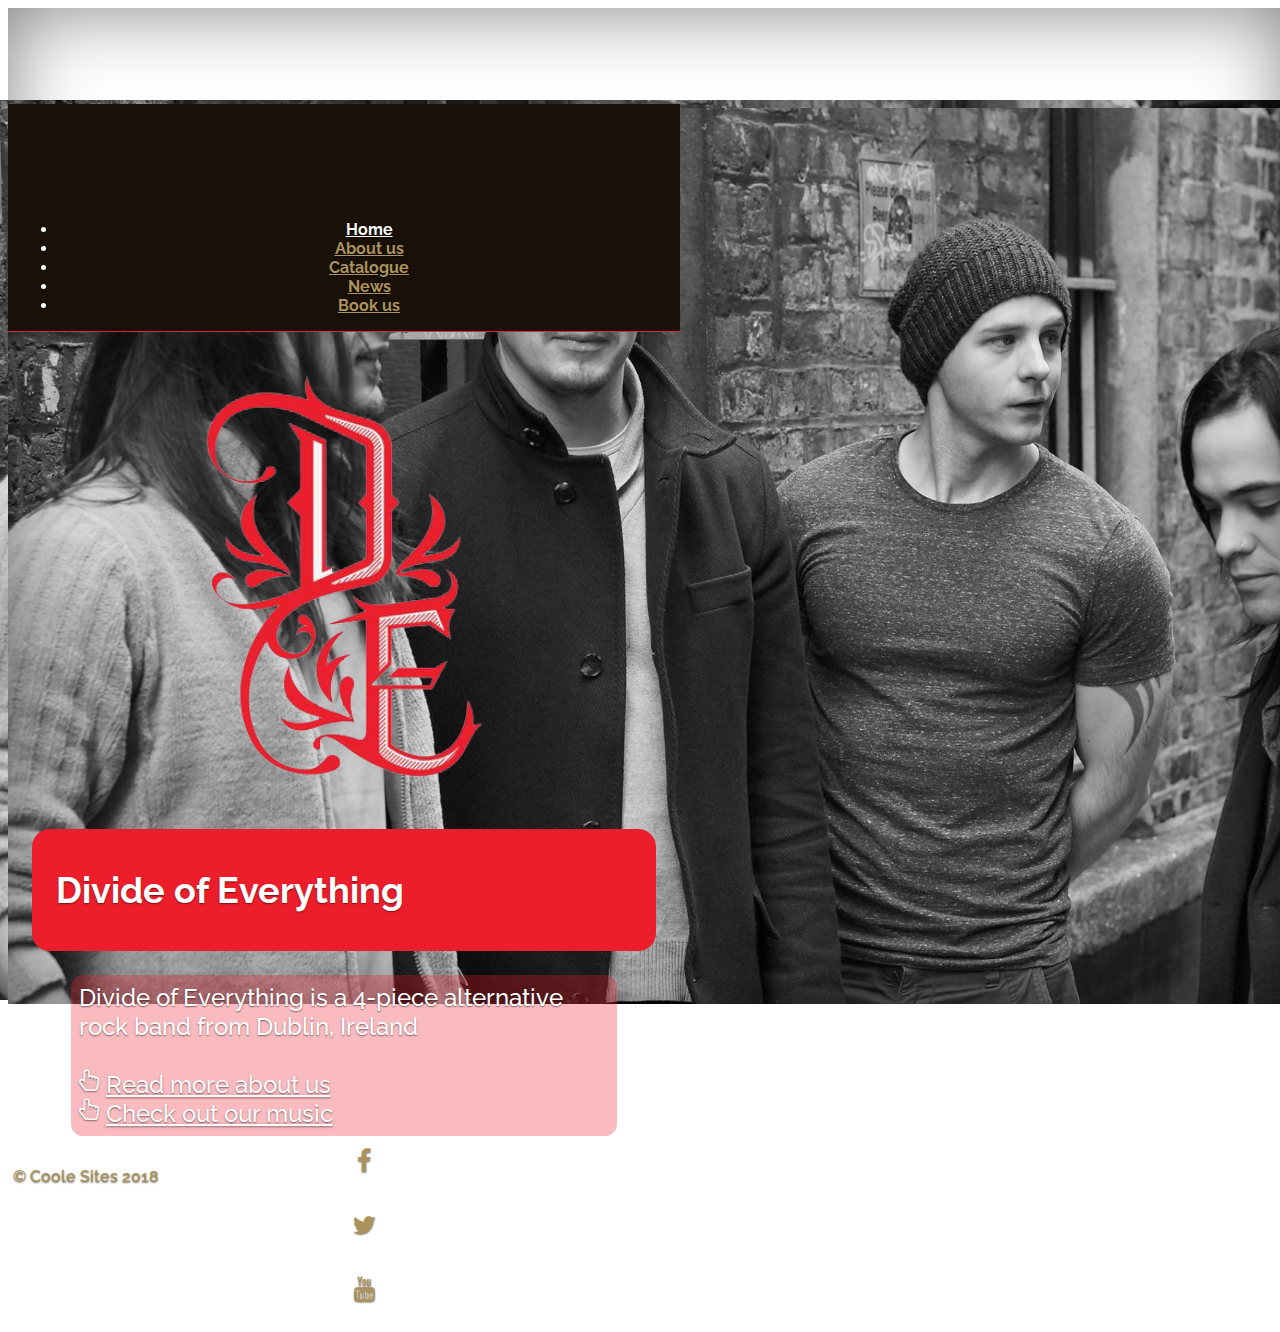
<file: index.html>
<!doctype html>
<html lang="en">

<head>
    <meta charset="UTF-8">
    <meta name="viewport" content="width=device-width, initial-scale=1.0">
    <meta http-equiv="X-UA-Compatible" content="ie=edge">
    <meta name="description" content="Divide of Everything is a 4-piece alternative rock band from Dublin, Ireland">
    <link rel="stylesheet" href="https://stackpath.bootstrapcdn.com/bootstrap/4.1.0/css/bootstrap.min.css" integrity="sha384-9gVQ4dYFwwWSjIDZnLEWnxCjeSWFphJiwGPXr1jddIhOegiu1FwO5qRGvFXOdJZ4" crossorigin="anonymous">
    <link rel="stylesheet" href="https://stackpath.bootstrapcdn.com/font-awesome/4.7.0/css/font-awesome.min.css" type="text/css" />
    <link href="https://fonts.googleapis.com/css?family=Raleway:400,500,600,700,800,900" rel="stylesheet">
    <link rel="icon" href="assets/images/logo_redtransparent.png">
    <title>Divide of Everything | Home</title>
    <link href="assets/css/style.css" rel="stylesheet">
    <!-- Custom styles for this template -->
    <link href="assets/css/cover.css" rel="stylesheet">
</head>

<body class="text-center">

    <div class="cover-container d-flex w-100 h-100 mx-auto flex-column">
        <!-- Navbar -->
        <header class="masthead mb-auto">
            <div class="inner">
                <nav class="navbar fixed-top navbar-expand-md navbar-dark">
                    <div class="container-fluid">
                        <div class="navbar-header">
                            <img src="assets/images/brown-logo.jpg" alt="Divide of Everything logo">
                        </div>
                        <div class="button-div">
                            <button class="navbar-toggler collapsed" type="button" data-toggle="collapse" data-target="#navbarNav" aria-controls="navbarNav" aria-expanded="false" aria-label="Toggle navigation">
                                <span class="navbar-toggler-icon"></span>
                            </button>
                        </div>
                        <div class="collapse justify-content-end navbar-collapse" id="navbarNav">
                            <ul class="navbar-nav">
                                <li class="nav-item">
                                    <a class="nav-link active" href="index.html" title="Home">Home<span class="sr-only">(current)</span></a>
                                </li>
                                <li class="nav-item">
                                    <a class="nav-link" href="aboutus.html" title="About us">About us</a>
                                </li>
                                <li class="nav-item">
                                    <a class="nav-link" href="catalogue.html" title="Catalogue">Catalogue</a>
                                </li>
                                <li class="nav-item">
                                    <a class="nav-link" href="news.html" title="News">News</a>
                                </li>
                                <li class="nav-item">
                                    <a class="nav-link" href="bookus.html" title="Book us">Book us</a>
                                </li>
                            </ul>
                        </div>
                    </div>
                </nav>
            </div>
        </header>

        <!-- Content -->
        <main role="main" class="inner cover">
            <div class="main-image-logo">
                <img src="assets/images/logo_redtransparent.png" alt="Divide of Everything Logo">
            </div>
            <h1 class="cover-heading">Divide of Everything</h1>
            <p class="divide-cover-textbox">Divide of Everything is a 4-piece alternative rock band from Dublin, Ireland<br><br>
                <i class="fa fa-hand-pointer-o" aria-hidden="true"></i><a href="aboutus.html" title="Read more about us">Read more about us</a><br>
                <i class="fa fa-hand-pointer-o" aria-hidden="true"></i><a href="catalogue.html" title="Check out our music">Check out our music</a>
            </p>
        </main>

        <!-- Footer -->
        <footer class="mastfoot mt-auto">
            <div class="inner">
                <div class="text-center copyright-text">
                    <p class="text-uppercase footer-text">&copy; Coole Sites 2018</p>
                </div>
                <div class="text-center footer-icons footer-list">
                    <ul class="list-inline social-icons">
                        <li class="list-inline-item"><a href="https://www.facebook.com/DivideOfEverything" title="Facebook" target="blank"><i class="fa fa-facebook" aria-hidden="true"></i></a></li>
                        <li class="list-inline-item"><a href="https://twitter.com/DivideOfEvery" title="Twitter" target="blank"><i class="fa fa-twitter" aria-hidden="true"></i></a></li>
                        <li class="list-inline-item"><a href="https://www.youtube.com/channel/UCWXge73RlAzsZcf6lekUgwg" title="YouTube" target="blank"><i class="fa fa-youtube" aria-hidden="true"></i></a></li>
                    </ul>
                </div>
            </div>
        </footer>
    </div>

    <!-- Script Links -->
    <script src="https://code.jquery.com/jquery-3.3.1.slim.min.js" integrity="sha384-q8i/X+965DzO0rT7abK41JStQIAqVgRVzpbzo5smXKp4YfRvH+8abtTE1Pi6jizo" crossorigin="anonymous"></script>
    <script src="https://cdnjs.cloudflare.com/ajax/libs/popper.js/1.14.0/umd/popper.min.js" integrity="sha384-cs/chFZiN24E4KMATLdqdvsezGxaGsi4hLGOzlXwp5UZB1LY//20VyM2taTB4QvJ" crossorigin="anonymous"></script>
    <script src="https://stackpath.bootstrapcdn.com/bootstrap/4.1.0/js/bootstrap.min.js" integrity="sha384-uefMccjFJAIv6A+rW+L4AHf99KvxDjWSu1z9VI8SKNVmz4sk7buKt/6v9KI65qnm" crossorigin="anonymous"></script>

</body>

</html>
</file>
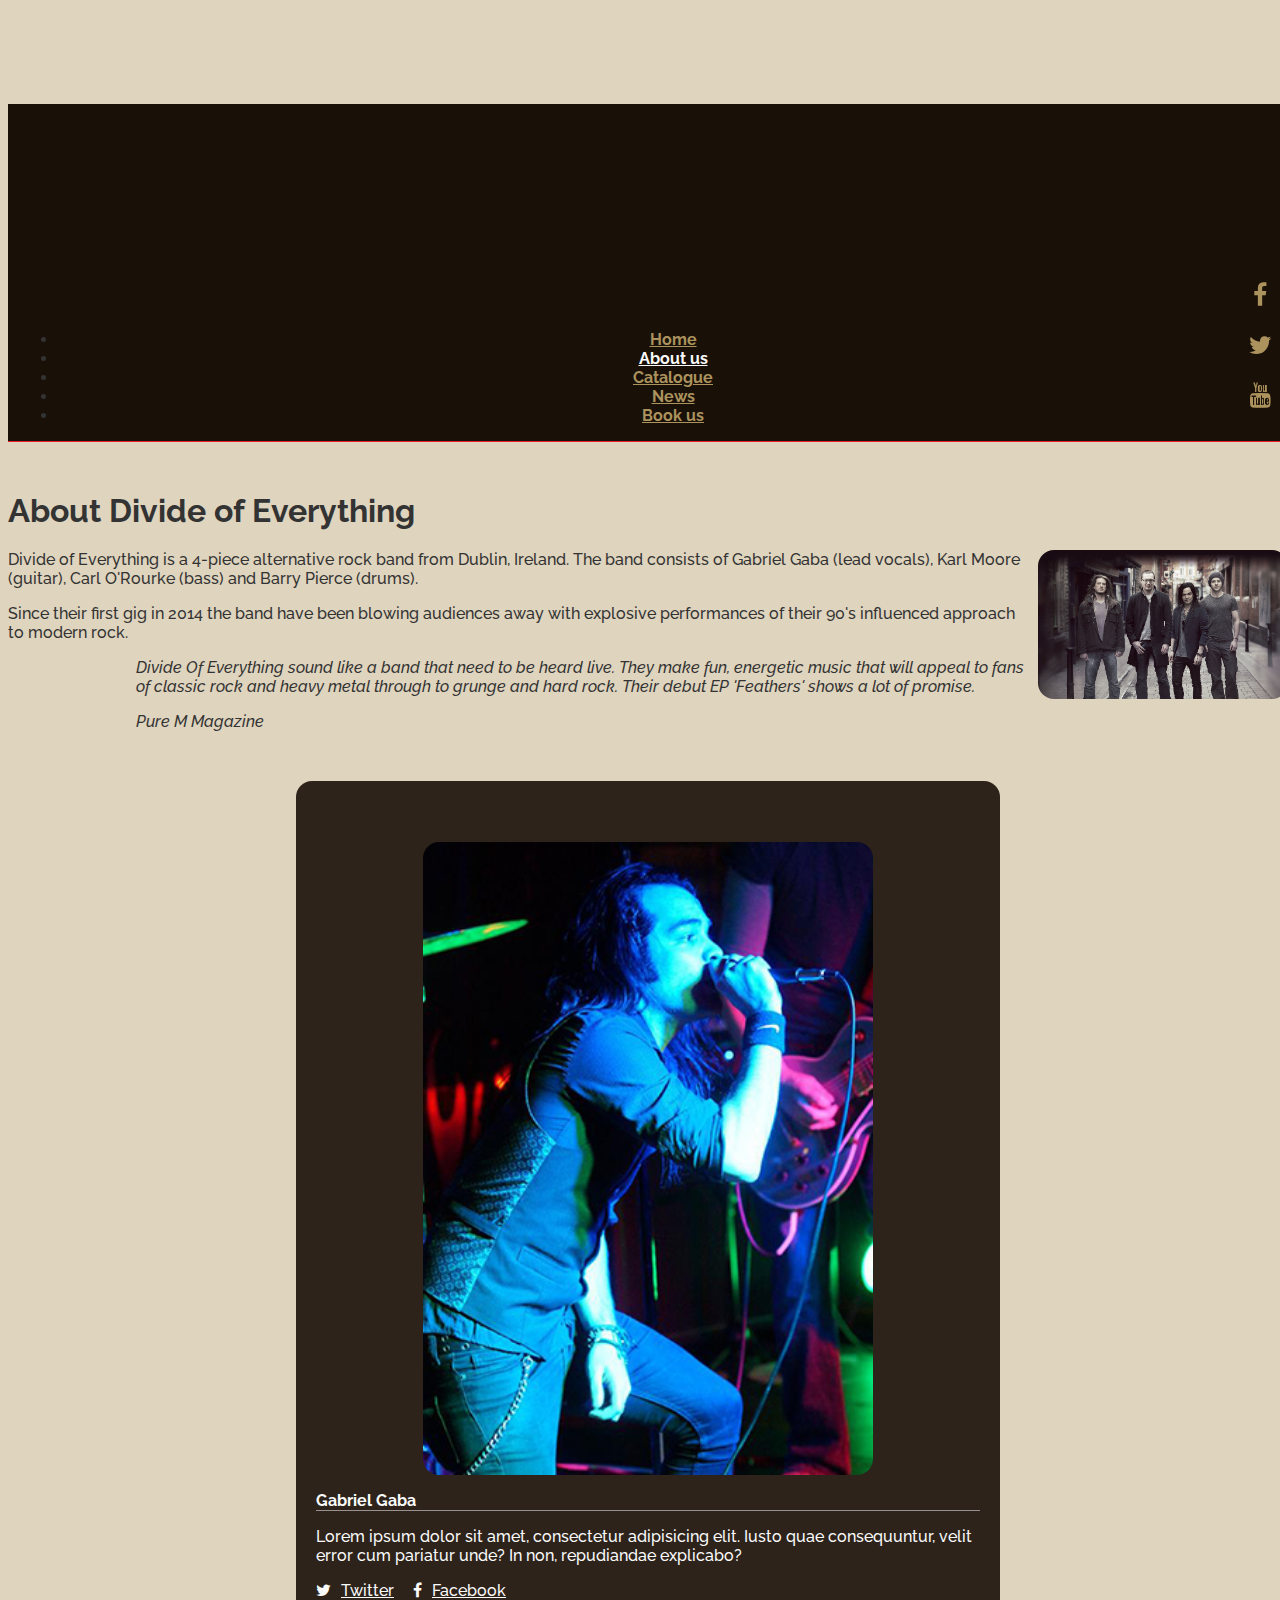
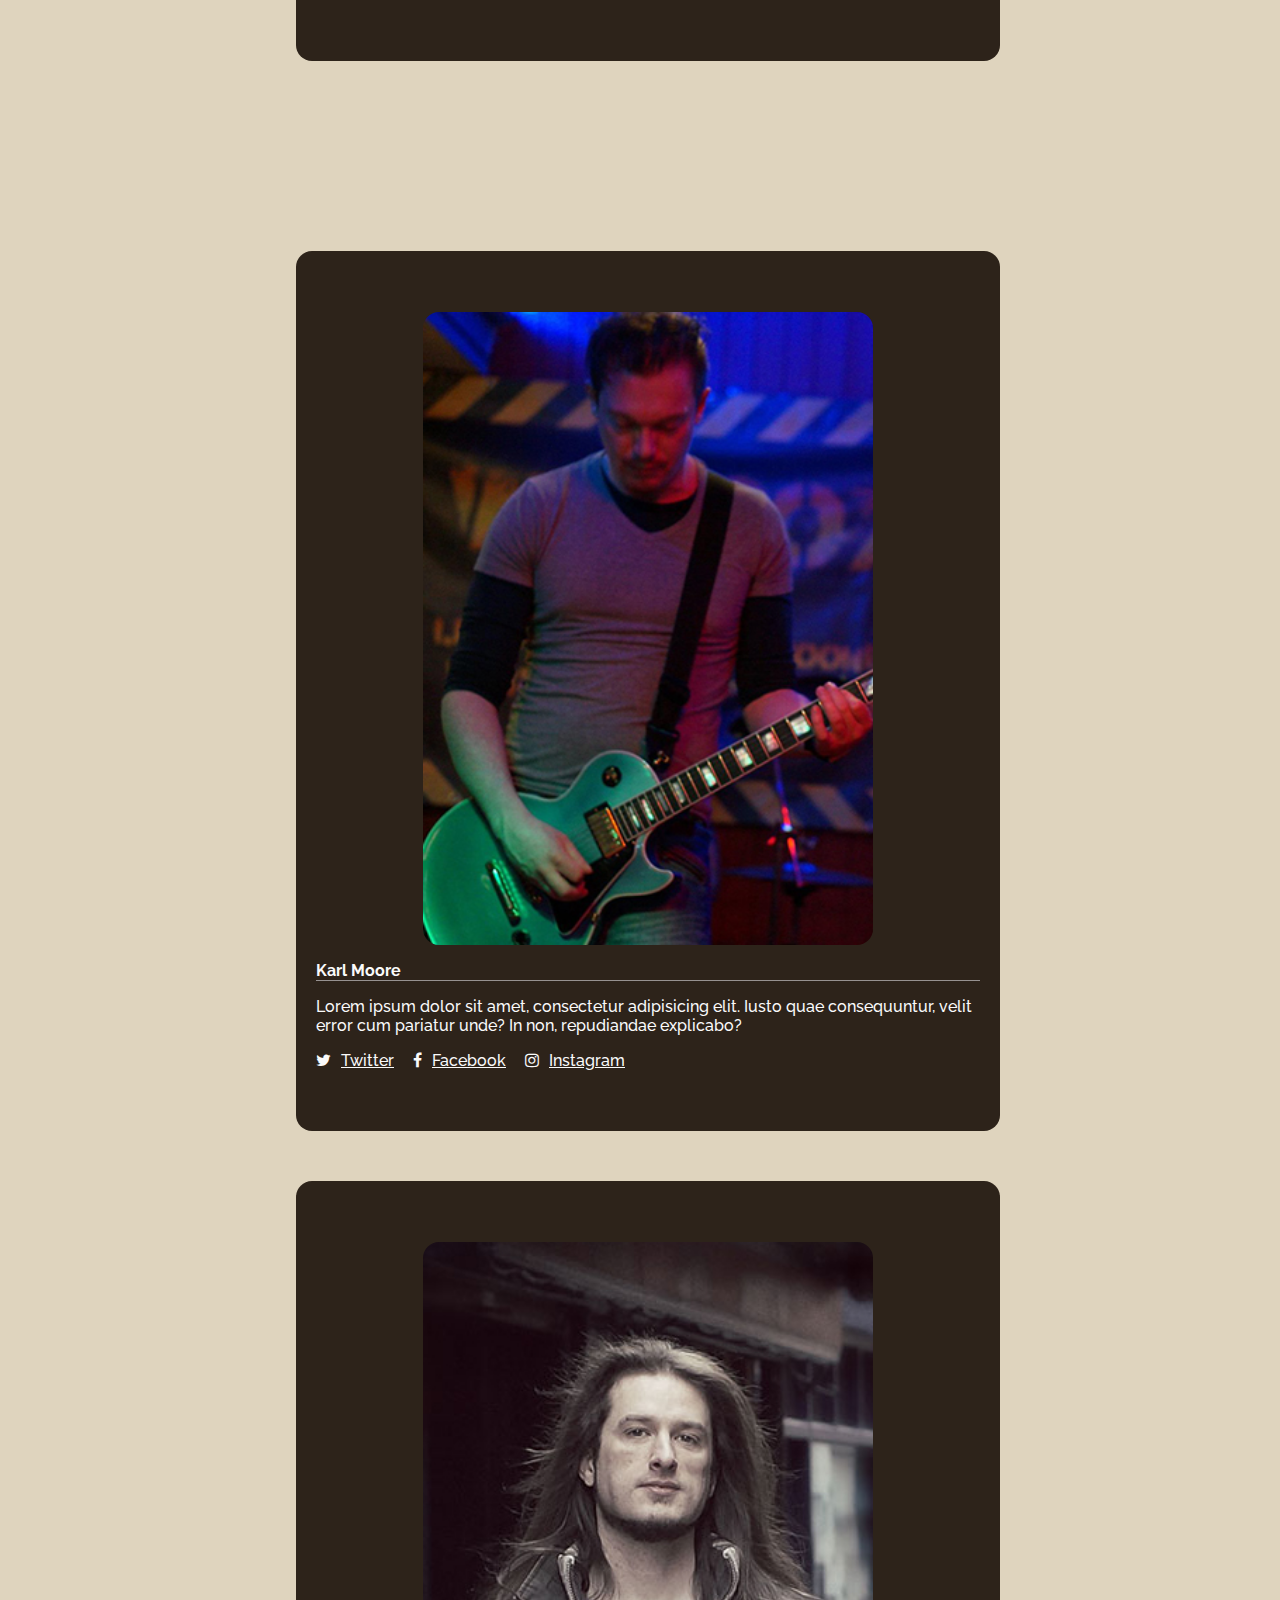
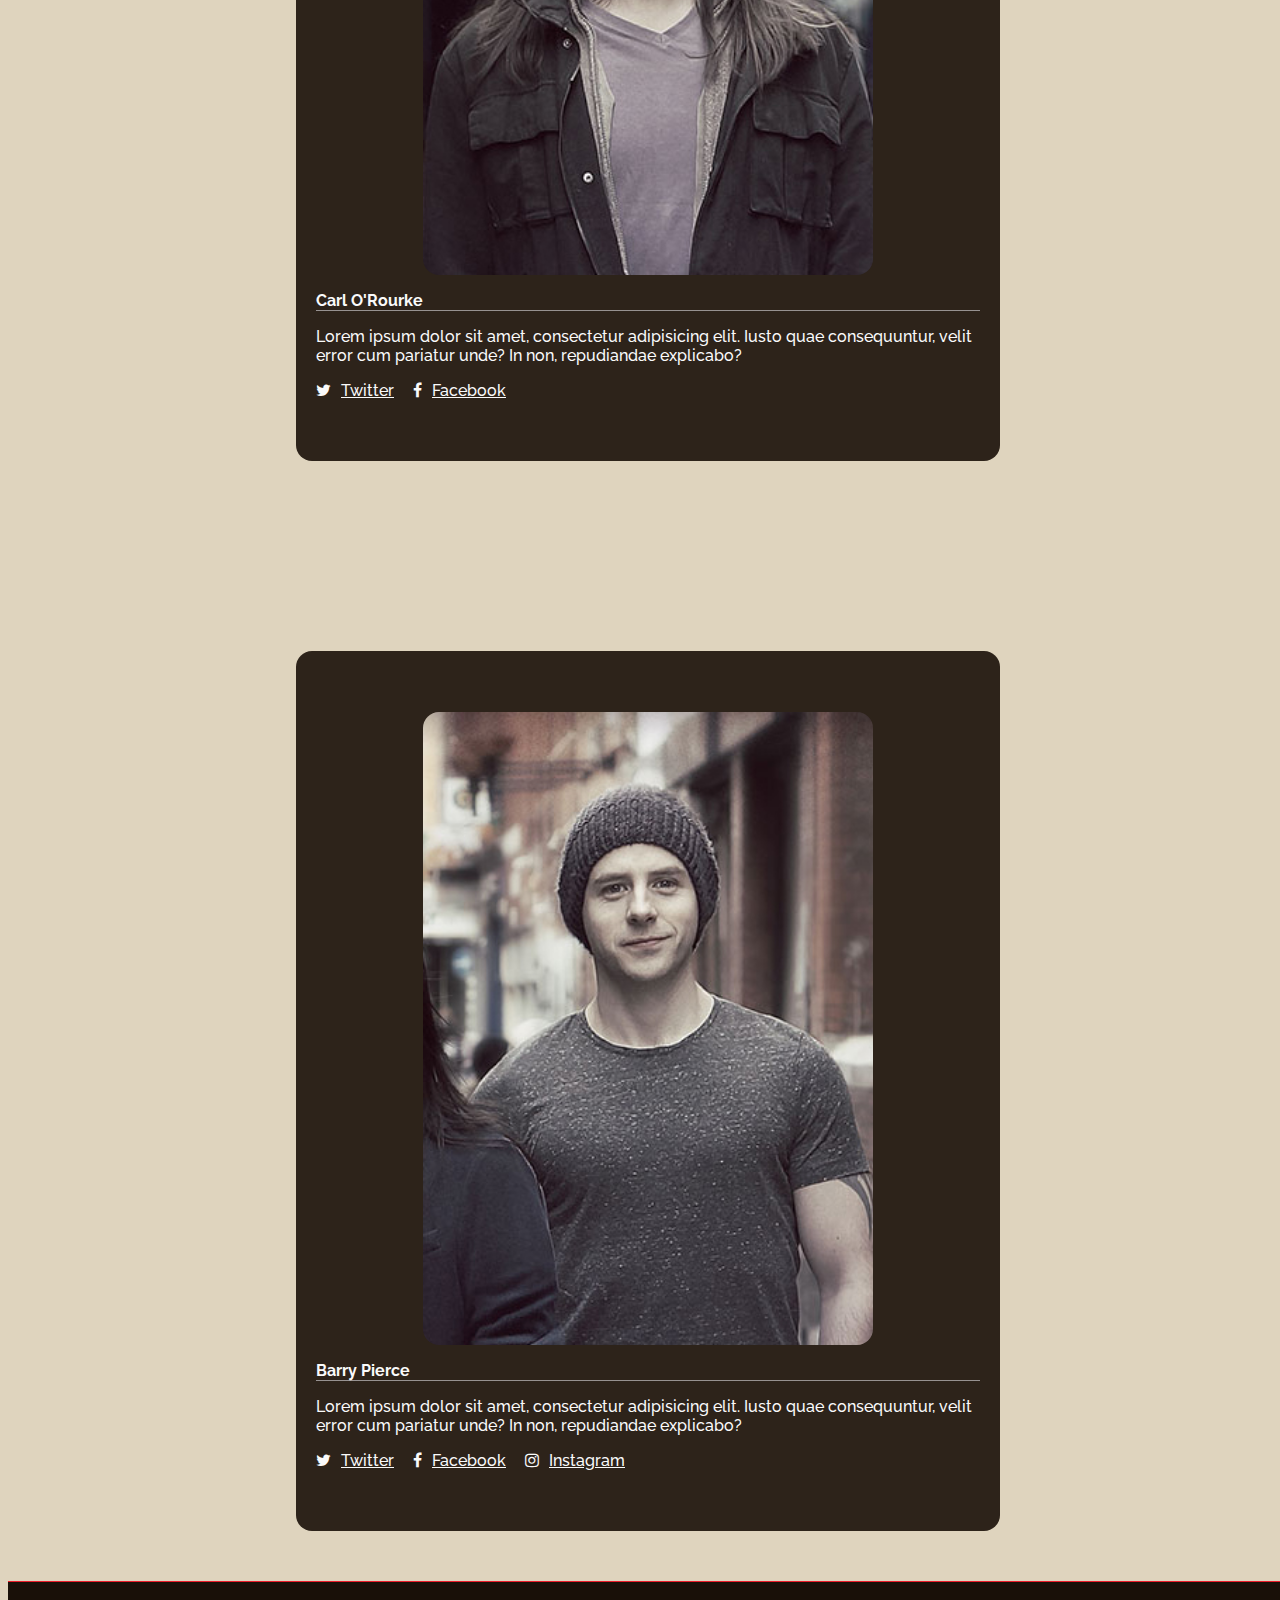
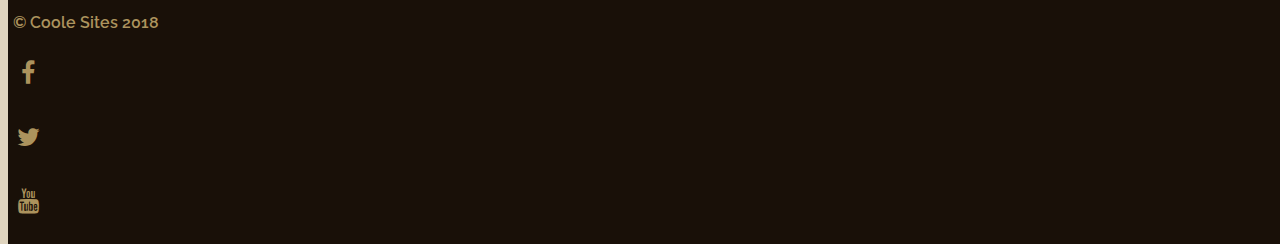
<file: aboutus.html>
<!DOCTYPE html>
<html lang="en">

<head>
    <meta charset="UTF-8">
    <meta name="viewport" content="width=device-width, initial-scale=1.0">
    <meta http-equiv="X-UA-Compatible" content="ie=edge">
    <meta name="description" content="Divide of Everything About us">
    <meta name="keywords" content="HTML,CSS">
    <meta name="author" content="Coole Sites 2018"> 
    <link rel="stylesheet" href="https://stackpath.bootstrapcdn.com/bootstrap/4.1.0/css/bootstrap.min.css" integrity="sha384-9gVQ4dYFwwWSjIDZnLEWnxCjeSWFphJiwGPXr1jddIhOegiu1FwO5qRGvFXOdJZ4" crossorigin="anonymous">
    <link rel="stylesheet" href="https://stackpath.bootstrapcdn.com/font-awesome/4.7.0/css/font-awesome.min.css" type="text/css" />
    <link href="https://fonts.googleapis.com/css?family=Raleway:400,500,600,700,800,900" rel="stylesheet">
    <link rel="stylesheet" href="assets/css/style.css" type="text/css" />
    <link rel="icon" href="assets/images/logo_redtransparent.png">
    <title>Divide of Everything | About us </title>
</head>

<body id="aboutus-body">
    <!-- Floating Sidebar -->
    <div class="float-icons">
        <ul>
            <li><a href="https://www.facebook.com/DivideOfEverything" title="Facebook" target="blank"><i class="fa fa-facebook" aria-hidden="true"></i></a></li>
            <li><a href="https://twitter.com/DivideOfEvery" title="Twitter" target="blank"><i class="fa fa-twitter" aria-hidden="true"></i></a></li>
            <li><a href="https://www.youtube.com/channel/UCWXge73RlAzsZcf6lekUgwg" title="YouTube" target="blank"><i class="fa fa-youtube" aria-hidden="true"></i></a></li>
        </ul>
    </div>

    <!-- Navbar -->
    <nav class="navbar fixed-top navbar-expand-md navbar-dark">
        <div class="container-fluid">
            <div class="navbar-header">
                <a class="navbar-brand" href="index.html" title="Divide of Everything Home"></a>
            </div>
            <div class="button-div">
                <button type="button" class="navbar-toggler collapsed" data-toggle="collapse" data-target="#navbarNav" aria-controls="navbarNav" aria-expanded="false" aria-label="Toggle navigation">
                    <span class="navbar-toggler-icon"></span>
                </button>
            </div>
            <div class="collapse justify-content-end navbar-collapse" id="navbarNav">
                <ul class="navbar-nav">
                    <li class="nav-item">
                        <a class="nav-link" href="index.html" title="Home">Home</a>
                    </li>
                    <li class="nav-item">
                        <a class="nav-link active" href="aboutus.html" title="About us">About us<span class="sr-only">(current)</span></a>
                    </li>
                    <li class="nav-item">
                        <a class="nav-link" href="catalogue.html" title="Catalogue">Catalogue</a>
                    </li>
                    <li class="nav-item">
                        <a class="nav-link" href="news.html" title="News">News</a>
                    </li>
                    <li class="nav-item">
                        <a class="nav-link" href="bookus.html" title="Book us">Book us</a>
                    </li>
                </ul>
            </div>
        </div>
    </nav>

    <!-- Content - About Us-->
    <section class="container aboutus-info">
        <div class="row">
            <div class="col-12">
                <h1>About Divide of Everything</h1>
                <p>Divide of Everything is a 4-piece alternative rock band from Dublin, Ireland.<img src="assets/images/band_duotone.jpg" class="aboutus-image" title="Divide of Everything" alt="Divide of Everything image of band"> 
                The band consists of Gabriel Gaba (lead vocals), 
                Karl Moore (guitar), Carl O'Rourke (bass) and Barry Pierce (drums).</p>
                
                <p>Since their first gig in 2014 the band have been blowing audiences away with explosive performances of their 90's influenced approach to modern rock.</p>
                <blockquote class="blockquote">
                    <p class="mb-0">Divide Of Everything sound like a band that need to be heard live. They make fun, energetic music that will appeal to fans of classic rock and heavy metal through to grunge and hard rock. Their debut EP 'Feathers' shows a lot of promise.</p>
                    <footer class="blockquote-footer">Pure M Magazine <cite title="Source Title"></cite></footer>
                </blockquote>
            </div>
        </div>
    </section>

    <!-- Content - Profiles -->
    <section class="container-fluid aboutus-content">
        <div class="row">
            <div class="col-sm col-md">
                <div class="aboutus-person-container aboutus-person-container-left">
                    <div class="aboutus-person">
                        <p class="person-image"><img src="assets/images/gab.jpg" alt="Gabriel Gaba"></p>
                        <p class="text-uppercase person-text-name">Gabriel Gaba</p>
                        <p class="person-text-profile">Lorem ipsum dolor sit amet, consectetur adipisicing elit. Iusto quae consequuntur, velit error cum pariatur unde? In non, repudiandae explicabo?</p>
                        <p class="person-text-sociallinks">
                            <span class=""><i class="fa fa-twitter" aria-hidden="true"></i><a href="https://twitter.com/DivideOfEvery" title="Twitter" target="blank">Twitter</a></span>
                            <span class=""><i class="fa fa-facebook" aria-hidden="true"></i><a href="https://www.facebook.com/DivideOfEverything" title="Facebook" target="blank">Facebook</a></span>
                        </p>
                    </div>
                </div>
            </div>
            <div class="col-sm col-md">
                <div class="aboutus-person-container aboutus-person-container-right">
                    <div class="aboutus-person">
                        <p class="person-image"><img src="assets/images/karl.jpg" alt="Karl Moore"></p>
                        <p class="text-uppercase person-text-name">Karl Moore</p>
                        <p class="person-text-profile">Lorem ipsum dolor sit amet, consectetur adipisicing elit. Iusto quae consequuntur, velit error cum pariatur unde? In non, repudiandae explicabo?</p>
                        <p class="person-text-sociallinks">
                            <span id="person-text-sociallinks-two">
                                <span class=""><i class="fa fa-twitter" aria-hidden="true"></i><a href="https://twitter.com/DivideOfEvery" title="Twitter" target="blank">Twitter</a></span>
                            <span class=""><i class="fa fa-facebook" aria-hidden="true"></i><a href="https://www.facebook.com/DivideOfEverything" title="Facebook" target="blank">Facebook</a></span>
                            </span>
                            <span class=""><i class="fa fa-instagram" aria-hidden="true"></i><a href="https://www.youtube.com/channel/UCWXge73RlAzsZcf6lekUgwg" title="instagram" target="blank">Instagram</a></span>
                        </p>
                    </div>
                </div>
            </div>
        </div>

        <div class="row">
            <div class="col-sm col-md">
                <div class="aboutus-person-container aboutus-person-container-left">
                    <div class="aboutus-person">
                        <p class="person-image"><img src="assets/images/carl.jpg" alt="Carl O'Rourke"></p>
                        <p class="text-uppercase person-text-name">Carl O'Rourke</p>
                        <p class="person-text-profile">Lorem ipsum dolor sit amet, consectetur adipisicing elit. Iusto quae consequuntur, velit error cum pariatur unde? In non, repudiandae explicabo?</p>
                        <p class="person-text-sociallinks">
                            <span class="col-4"><i class="fa fa-twitter" aria-hidden="true"></i><a href="https://twitter.com/DivideOfEvery" title="Twitter" target="blank">Twitter</a></span>
                            <span class="col-4"><i class="fa fa-facebook" aria-hidden="true"></i><a href="https://www.facebook.com/DivideOfEverything" title="Facebook" target="blank">Facebook</a></span>
                        </p>
                    </div>
                </div>
            </div>
            <div class="col-sm col-md">
                <div class="aboutus-person-container aboutus-person-container-right">
                    <div class="aboutus-person">
                        <p class="person-image"><img src="assets/images/barry.jpg" alt="Barry Pierce"></p>
                        <p class="text-uppercase person-text-name">Barry Pierce</p>
                        <p class="person-text-profile">Lorem ipsum dolor sit amet, consectetur adipisicing elit. Iusto quae consequuntur, velit error cum pariatur unde? In non, repudiandae explicabo?</p>
                        <p class="person-text-sociallinks">
                            <span><i class="fa fa-twitter" aria-hidden="true"></i><a href="https://twitter.com/DivideOfEvery" title="Twitter" target="blank">Twitter</a></span>
                            <span><i class="fa fa-facebook" aria-hidden="true"></i><a href="https://www.facebook.com/DivideOfEverything" title="Facebook" target="blank">Facebook</a></span>
                            <span><i class="fa fa-instagram" aria-hidden="true"></i><a href="https://www.youtube.com/channel/UCWXge73RlAzsZcf6lekUgwg" title="instagram" target="blank">Instagram</a></span>
                        </p>
                    </div>
                </div>
            </div>
        </div>
    </section>

    <!-- Footer -->
    <footer class="container-fluid footer-content">
        <div class="row footer-col">
            <div class="col-6 text-right">
                <p class="text-uppercase inline-block footer-text">&copy; Coole Sites 2018</p>
            </div>
            <div class="col-6 text-left footer-icons">
                <ul class="list-inline social-icons">
                    <li class="list-inline-item"><a href="https://www.facebook.com/DivideOfEverything" title="Facebook" target="blank"><i class="fa fa-facebook" aria-hidden="true"></i></a></li>
                    <li class="list-inline-item"><a href="https://twitter.com/DivideOfEvery" title="Twitter" target="blank"><i class="fa fa-twitter" aria-hidden="true"></i></a></li>
                    <li class="list-inline-item"><a href="https://www.youtube.com/channel/UCWXge73RlAzsZcf6lekUgwg" title="YouTube" target="blank"><i class="fa fa-youtube" aria-hidden="true"></i></a></li>
                </ul>
            </div>
        </div>
    </footer>

    <!-- Script Links -->
    <script src="https://code.jquery.com/jquery-3.3.1.slim.min.js" integrity="sha384-q8i/X+965DzO0rT7abK41JStQIAqVgRVzpbzo5smXKp4YfRvH+8abtTE1Pi6jizo" crossorigin="anonymous"></script>
    <script src="https://cdnjs.cloudflare.com/ajax/libs/popper.js/1.14.0/umd/popper.min.js" integrity="sha384-cs/chFZiN24E4KMATLdqdvsezGxaGsi4hLGOzlXwp5UZB1LY//20VyM2taTB4QvJ" crossorigin="anonymous"></script>
    <script src="https://stackpath.bootstrapcdn.com/bootstrap/4.1.0/js/bootstrap.min.js" integrity="sha384-uefMccjFJAIv6A+rW+L4AHf99KvxDjWSu1z9VI8SKNVmz4sk7buKt/6v9KI65qnm" crossorigin="anonymous"></script>
    
</body>

</html>
</file>
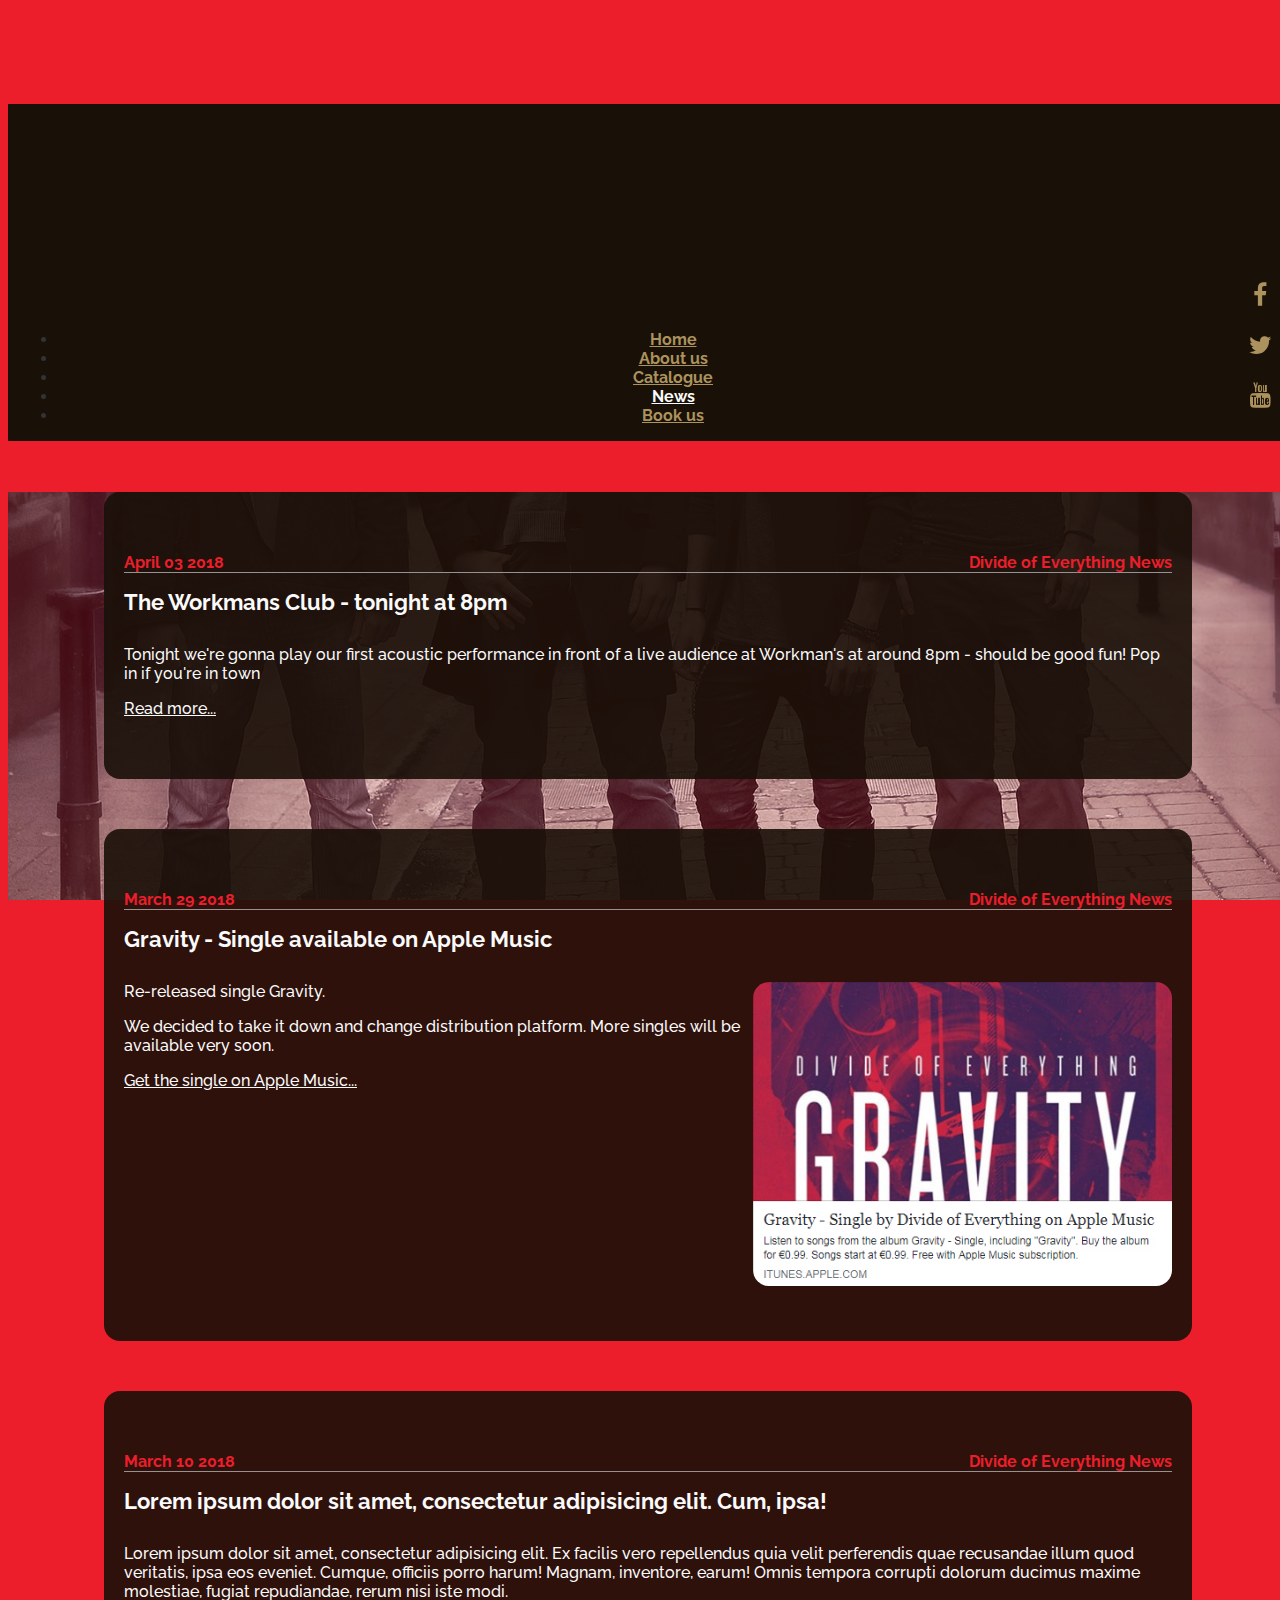
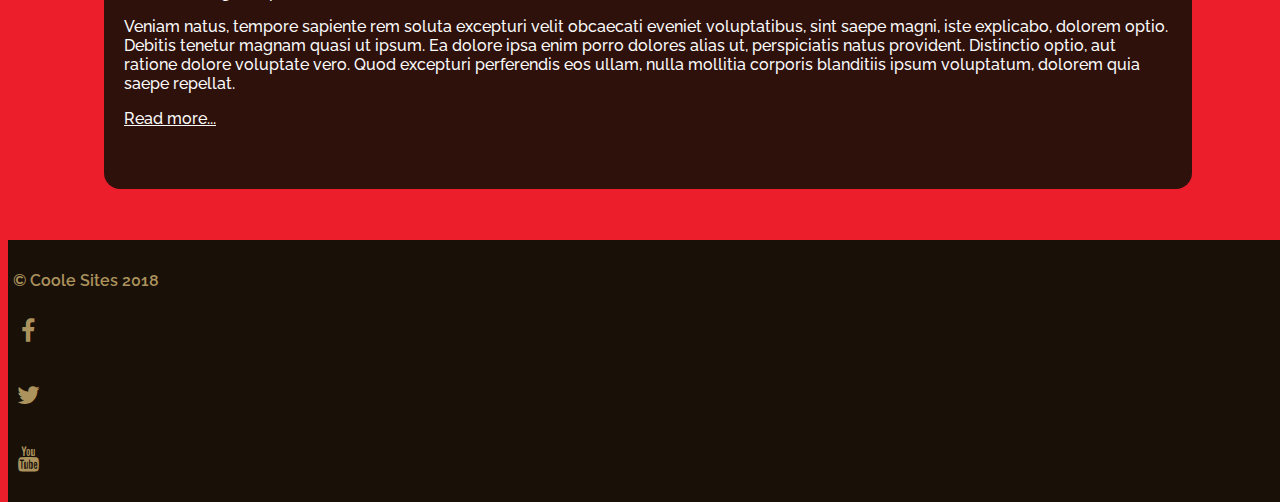
<file: news.html>
<!DOCTYPE html>
<html lang="en">

<head>
    <meta charset="UTF-8">
    <meta name="viewport" content="width=device-width, initial-scale=1.0">
    <meta http-equiv="X-UA-Compatible" content="ie=edge">
    <meta name="description" content="Divide of Everything News">
    <meta name="keywords" content="HTML,CSS">
    <meta name="author" content="Coole Sites 2018">
    <link rel="stylesheet" href="https://stackpath.bootstrapcdn.com/bootstrap/4.1.0/css/bootstrap.min.css" integrity="sha384-9gVQ4dYFwwWSjIDZnLEWnxCjeSWFphJiwGPXr1jddIhOegiu1FwO5qRGvFXOdJZ4" crossorigin="anonymous">
    <link rel="stylesheet" href="https://stackpath.bootstrapcdn.com/font-awesome/4.7.0/css/font-awesome.min.css" type="text/css" />
    <link href="https://fonts.googleapis.com/css?family=Raleway:400,500,600,700,800,900" rel="stylesheet">
    <link rel="stylesheet" href="assets/css/style.css" type="text/css" />
    <link rel="icon" href="assets/images/logo_redtransparent.png">
    <title>Divide of Everything | News & Gigs </title>
</head>

<body>
    <!-- Floating Sidebar -->
    <div class="float-icons">
        <ul>
            <li><a href="https://www.facebook.com/DivideOfEverything" title="Facebook" target="blank"><i class="fa fa-facebook" aria-hidden="true"></i></a></li>
            <li><a href="https://twitter.com/DivideOfEvery" title="Twitter" target="blank"><i class="fa fa-twitter" aria-hidden="true"></i></a></li>
            <li><a href="https://www.youtube.com/channel/UCWXge73RlAzsZcf6lekUgwg" title="YouTube" target="blank"><i class="fa fa-youtube" aria-hidden="true"></i></a></li>
        </ul>
    </div>
    <!-- Navbar -->
    <nav class="navbar fixed-top navbar-expand-md navbar-dark">
        <div class="container-fluid">
            <div class="navbar-header">
                <a class="navbar-brand" href="index.html" title="Divide of Everything Home"></a>
            </div>
            <div class="button-div">
                <button class="navbar-toggler collapsed" type="button" data-toggle="collapse" data-target="#navbarNav" aria-controls="navbarNav" aria-expanded="false" aria-label="Toggle navigation">
                    <span class="navbar-toggler-icon"></span>
                </button>
            </div>
            <div class="collapse justify-content-end navbar-collapse" id="navbarNav">
                <ul class="navbar-nav">
                    <li class="nav-item">
                        <a class="nav-link" href="index.html" title="Home">Home</a>
                    </li>
                    <li class="nav-item">
                        <a class="nav-link" href="aboutus.html" title="About us">About us</a>
                    </li>
                    <li class="nav-item">
                        <a class="nav-link" href="catalogue.html" title="Catalogue">Catalogue</a>
                    </li>
                    <li class="nav-item">
                        <a class="nav-link active" href="news.html" title="News">News<span class="sr-only">(current)</span></a>
                    </li>
                    <li class="nav-item">
                        <a class="nav-link" href="bookus.html" title="Book us">Book us</a>
                    </li>
                </ul>
            </div>
        </div>
    </nav>

    <!-- Content -->
    <div id="img-wrapper-news">
        <section class="container-fluid">
            <div class="row">
                <div class="col-12">
                    <div class="news-post-container">
                        <div class="news-post">
                            <p class="text-uppercase news-post-date">April 03 2018<span class="news-word">Divide of Everything News</span></p>
                            <h1 class="text-uppercase">The Workmans Club - tonight at 8pm</h1>
                            <p class="news-post-text">Tonight we're gonna play our first acoustic performance in front of a live audience at Workman's at around 8pm - should be good fun! Pop in if you're in town
                            </p>
                            <p><a href="#" title="Read more">Read more...</a></p>
                        </div>
                    </div>
                    <div class="news-post-container">
                        <div class="news-post">
                            <p class="text-uppercase news-post-date">March 29 2018<span class="news-word">Divide of Everything News</span></p>
                            <h1 class="text-uppercase">Gravity - Single available on Apple Music</h1>
                            <p class="news-post-text"><img src="assets/images/news.jpg" alt="Gravity single available on Apple Music" class="news-image">Re-released single Gravity.</p>
                            <p class="news-post-text">We decided to take it down and change distribution platform. More singles will be available very soon.
                            </p>
                            <p><a href="https://itunes.apple.com/ie/album/gravity-single/id1226171914" title="Read more">Get the single on Apple Music...</a></p>
                        </div>
                    </div>
                    <div class="news-post-container">
                        <div class="news-post">
                            <p class="text-uppercase news-post-date">March 10 2018<span class="news-word">Divide of Everything News</span></p>
                            <h1 class="text-uppercase">Lorem ipsum dolor sit amet, consectetur adipisicing elit. Cum, ipsa!</h1>
                            <p class="news-post-text">Lorem ipsum dolor sit amet, consectetur adipisicing elit. Ex facilis vero repellendus quia velit perferendis quae recusandae illum quod veritatis, ipsa eos eveniet. Cumque, officiis porro harum! Magnam, inventore, earum! Omnis
                                tempora corrupti dolorum ducimus maxime molestiae, fugiat repudiandae, rerum nisi iste modi.</p>
                            <p class="news-post-text">Veniam natus, tempore sapiente rem soluta excepturi velit obcaecati eveniet voluptatibus, sint saepe magni, iste explicabo, dolorem optio. Debitis tenetur magnam quasi ut ipsum. Ea dolore ipsa enim porro dolores alias ut, perspiciatis
                                natus provident. Distinctio optio, aut ratione dolore voluptate vero. Quod excepturi perferendis eos ullam, nulla mollitia corporis blanditiis ipsum voluptatum, dolorem quia saepe repellat.
                            </p>
                            <p><a href="#" title="Read more">Read more...</a></p>
                        </div>
                    </div>
                </div>
            </div>
        </section>
    </div>
    <!-- Footer -->
    <footer class="container-fluid footer-content">
        <div class="row footer-col">
            <div class="col-6 text-right">
                <p class="text-uppercase inline-block footer-text">&copy; Coole Sites 2018</p>
            </div>
            <div class="col-6 text-left footer-icons">
                <ul class="list-inline social-icons">
                    <li class="list-inline-item"><a href="https://www.facebook.com/DivideOfEverything" title="Facebook" target="blank"><i class="fa fa-facebook" aria-hidden="true"></i></a></li>
                    <li class="list-inline-item"><a href="https://twitter.com/DivideOfEvery" title="Twitter" target="blank"><i class="fa fa-twitter" aria-hidden="true"></i></a></li>
                    <li class="list-inline-item"><a href="https://www.youtube.com/channel/UCWXge73RlAzsZcf6lekUgwg" title="YouTube" target="blank"><i class="fa fa-youtube" aria-hidden="true"></i></a></li>
                </ul>
            </div>
        </div>
    </footer>

    <!-- Script Links -->
    <script src="https://code.jquery.com/jquery-3.3.1.slim.min.js" integrity="sha384-q8i/X+965DzO0rT7abK41JStQIAqVgRVzpbzo5smXKp4YfRvH+8abtTE1Pi6jizo" crossorigin="anonymous"></script>
    <script src="https://cdnjs.cloudflare.com/ajax/libs/popper.js/1.14.0/umd/popper.min.js" integrity="sha384-cs/chFZiN24E4KMATLdqdvsezGxaGsi4hLGOzlXwp5UZB1LY//20VyM2taTB4QvJ" crossorigin="anonymous"></script>
    <script src="https://stackpath.bootstrapcdn.com/bootstrap/4.1.0/js/bootstrap.min.js" integrity="sha384-uefMccjFJAIv6A+rW+L4AHf99KvxDjWSu1z9VI8SKNVmz4sk7buKt/6v9KI65qnm" crossorigin="anonymous"></script>
</body>

</html>
</file>
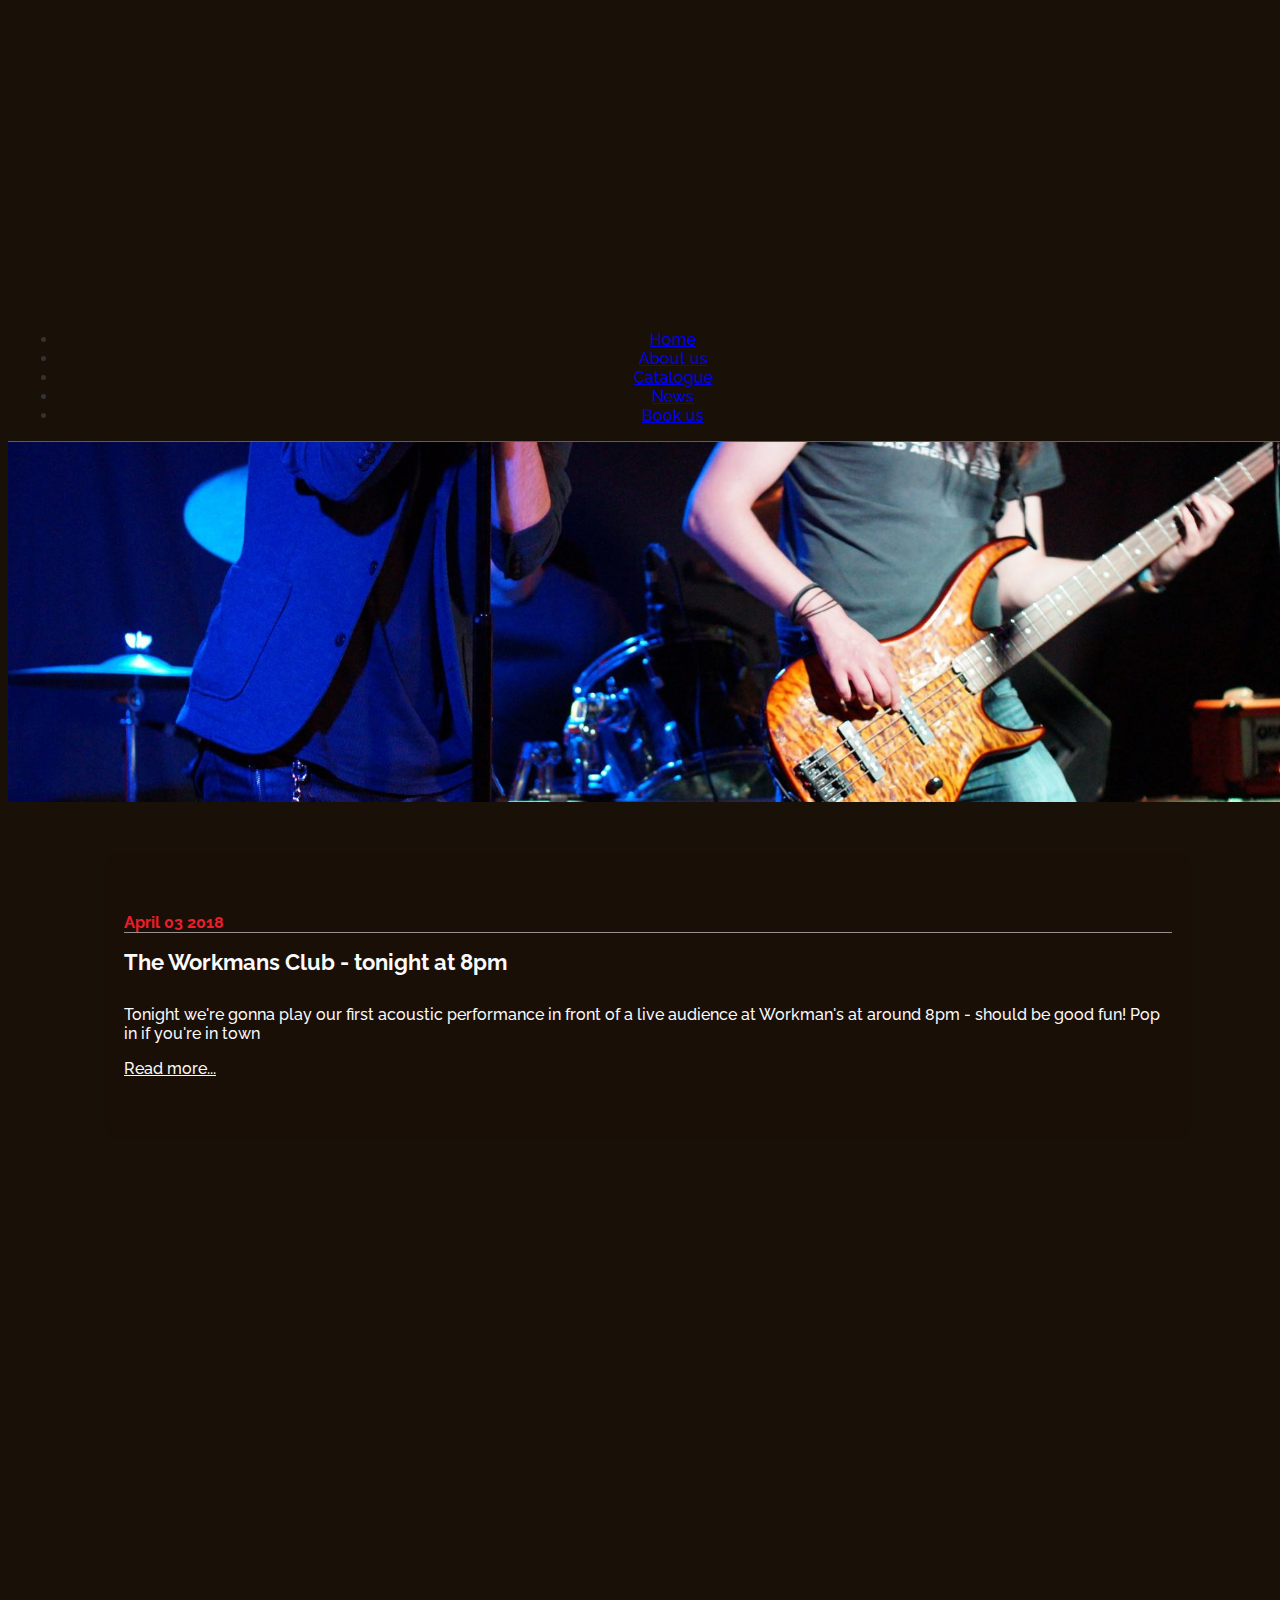
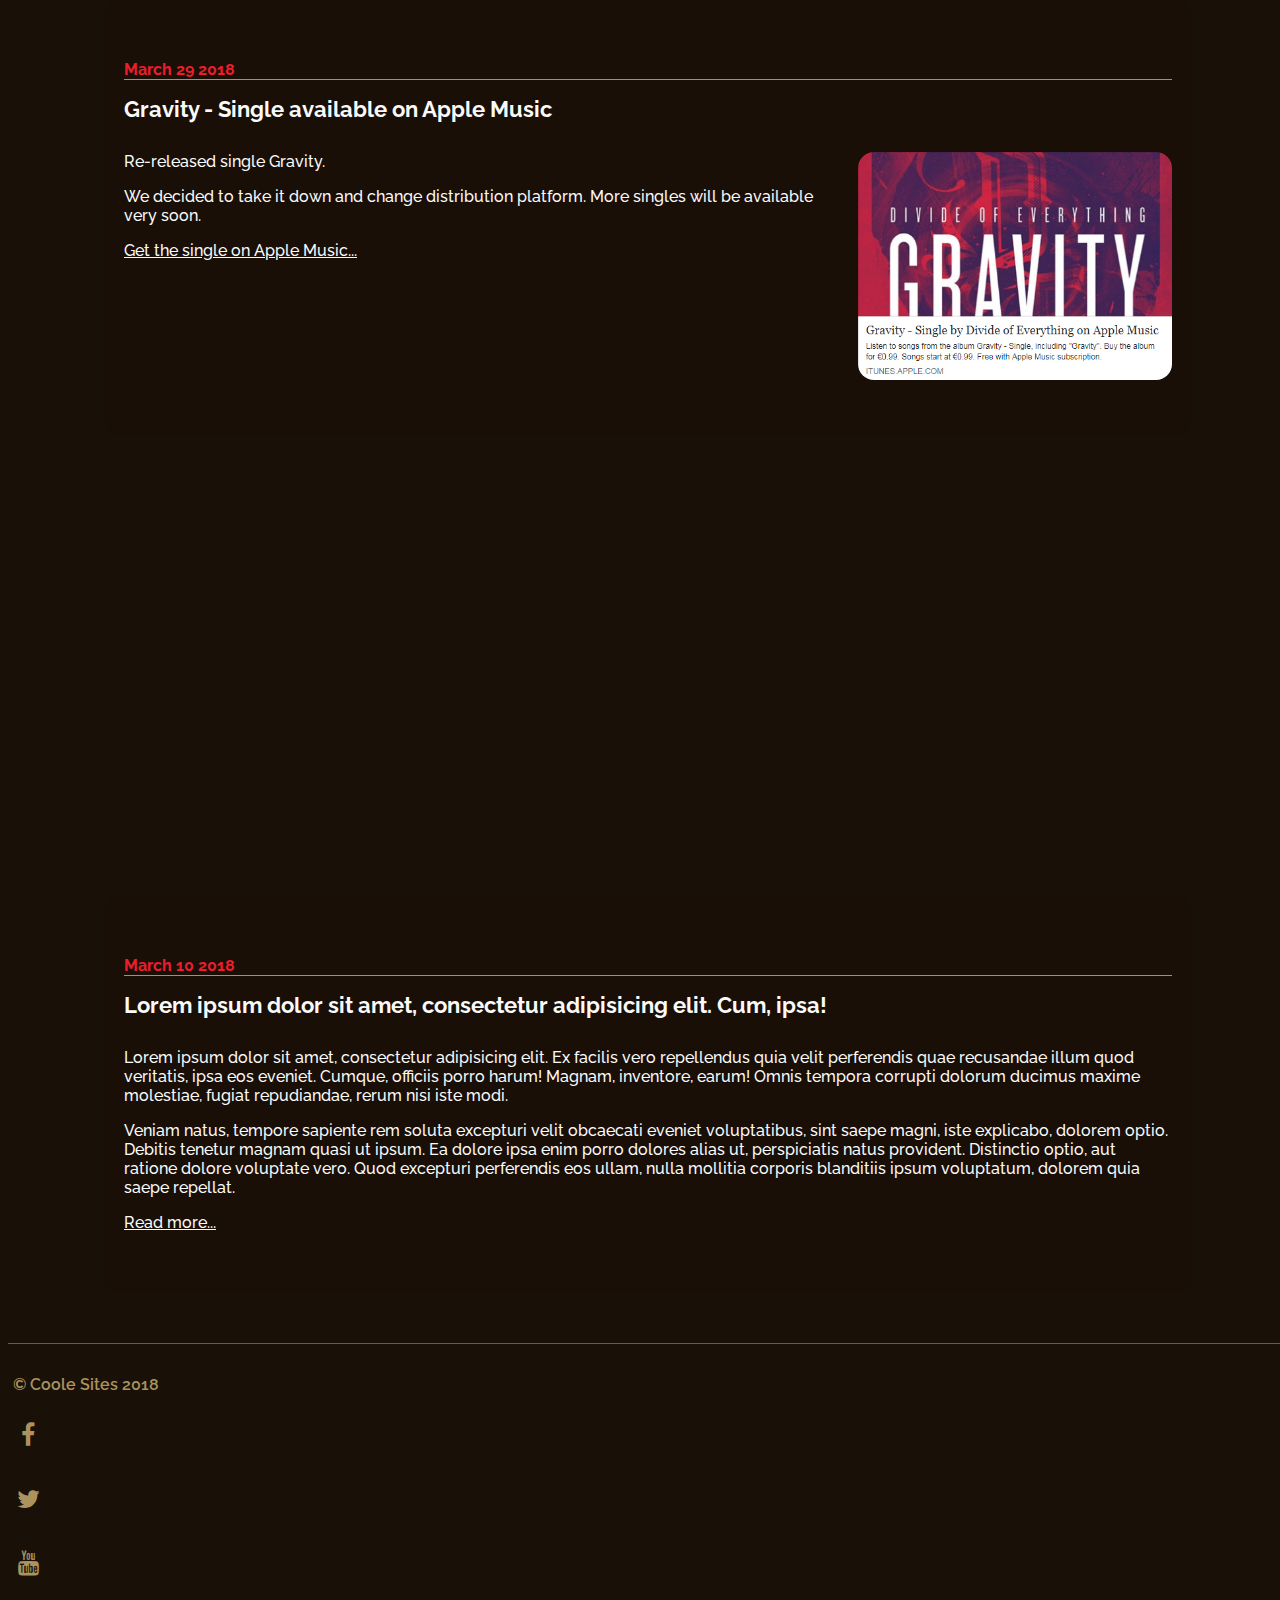
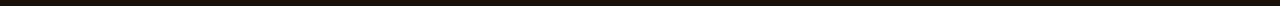
<file: news1.html>
<!DOCTYPE html>
<html lang="en">

<head>
    <meta charset="UTF-8">
    <meta name="viewport" content="width=device-width, initial-scale=1.0">
    <meta http-equiv="X-UA-Compatible" content="ie=edge">
    <meta name="description" content="Divide of Everything News">
    <meta name="keywords" content="HTML,CSS">
    <meta name="author" content="Coole Sites 2018">
    <link rel="stylesheet" href="https://stackpath.bootstrapcdn.com/bootstrap/4.1.0/css/bootstrap.min.css" integrity="sha384-9gVQ4dYFwwWSjIDZnLEWnxCjeSWFphJiwGPXr1jddIhOegiu1FwO5qRGvFXOdJZ4" crossorigin="anonymous">
    <link rel="stylesheet" href="https://stackpath.bootstrapcdn.com/font-awesome/4.7.0/css/font-awesome.min.css" type="text/css" />
    <link href="https://fonts.googleapis.com/css?family=Raleway:400,500,600,700,800,900" rel="stylesheet">
    <link rel="stylesheet" href="assets/css/style.css" type="text/css" />
    <link rel="icon" href="assets/images/logo_redtransparent.png">
    <title>Divide of Everything | News & Gigs </title>
    <style type="text/css">
        .parallax {
            /* The image used */
            background-image: url('assets/images/gabriel-singing.jpg');

            /* Full height */
            height: 40%;

            /* Create the parallax scrolling effect */
            background-attachment: fixed;
            background-position: center 100px;
            background-repeat: no-repeat;
            background-size: cover;
        }

        .parallax1 {
            /* The image used */
            background-image: url('assets/images/band_bw.jpg');
            
            /* Full height */
            height: 40%;

            /* Create the parallax scrolling effect */
            background-attachment: fixed;
            background-position: center 100px;
            background-repeat: no-repeat;
            background-size: cover;
        }

        .parallax2 {
            /* The image used */
            background-image: url('assets/images/band_duotone.jpg');

            /* Full height */
            height: 40%;

            /* Create the parallax scrolling effect */
            background-attachment: fixed;
            background-position: center 100px;
            background-repeat: no-repeat;
            background-size: cover;
        }

        #body-news {
            background-color: #191008;
        }
        .news-image {
            max-width: 30%;
        }
    </style>
</head>

<body id="body-news">
    <!-- Navbar -->
    <nav class="navbar fixed-top navbar-expand-md navbar-light">
        <div class="container-fluid">
            <div class="navbar-header">
                <a class="navbar-brand" href="index.html" title="Divide of Everything Home"></a>
            </div>
            <div class="button-div">
                <button class="navbar-toggler collapsed" type="button" data-toggle="collapse" data-target="#navbarNav" aria-controls="navbarNav" aria-expanded="false" aria-label="Toggle navigation">
                    <span class="navbar-toggler-icon"></span>
                </button>
            </div>
            <div class="collapse justify-content-end navbar-collapse" id="navbarNav">
                <ul class="navbar-nav">
                    <li class="nav-item">
                        <a class="nav-link" href="index.html" title="Home">Home</a>
                    </li>
                    <li class="nav-item">
                        <a class="nav-link" href="aboutus.html" title="About us">About us</a>
                    </li>
                    <li class="nav-item">
                        <a class="nav-link" href="catalogue.html" title="Catalogue">Catalogue</a>
                    </li>
                    <li class="nav-item">
                        <a class="nav-link active" href="news.html" title="News">News<span class="sr-only">(current)</span></a>
                    </li>
                    <li class="nav-item">
                        <a class="nav-link" href="bookus.html" title="Book us">Book us</a>
                    </li>
                </ul>
            </div>
        </div>
    </nav>

    <!-- Content -->
    <div class="parallax"></div>
    <div class="news-post-container">
        <div class="news-post">
            <p class="text-uppercase news-post-date">April 03 2018</p>
            <h1 class="text-uppercase">The Workmans Club - tonight at 8pm</h1>
            <p class="news-post-text">Tonight we're gonna play our first acoustic performance in front of a live audience at Workman's at around 8pm - should be good fun! Pop in if you're in town
            </p>
            <p><a href="#" title="Read more">Read more...</a></p>
        </div>
    </div>
    <div class="parallax1"></div>
    <div class="news-post-container">
        <div class="news-post">
            <p class="text-uppercase news-post-date">March 29 2018</p>
            <h1 class="text-uppercase">Gravity - Single available on Apple Music</h1>
            <p class="news-post-text"><img src="assets/images/news.jpg" alt=">Gravity single available on Apple Music" class="news-image">Re-released single Gravity.</p>
            <p class="news-post-text">We decided to take it down and change distribution platform. More singles will be available very soon.
            </p>
            <p><a href="https://itunes.apple.com/ie/album/gravity-single/id1226171914" title="Read more">Get the single on Apple Music...</a></p>
        </div>
    </div>
    <div class="parallax2"></div>
    <div class="news-post-container">
        <div class="news-post">
            <p class="text-uppercase news-post-date">March 10 2018</p>
            <h1 class="text-uppercase">Lorem ipsum dolor sit amet, consectetur adipisicing elit. Cum, ipsa!</h1>
            <p class="news-post-text">Lorem ipsum dolor sit amet, consectetur adipisicing elit. Ex facilis vero repellendus quia velit perferendis quae recusandae illum quod veritatis, ipsa eos eveniet. Cumque, officiis porro harum! Magnam, inventore, earum! Omnis tempora corrupti
                dolorum ducimus maxime molestiae, fugiat repudiandae, rerum nisi iste modi.</p>
            <p class="news-post-text">Veniam natus, tempore sapiente rem soluta excepturi velit obcaecati eveniet voluptatibus, sint saepe magni, iste explicabo, dolorem optio. Debitis tenetur magnam quasi ut ipsum. Ea dolore ipsa enim porro dolores alias ut, perspiciatis natus
                provident. Distinctio optio, aut ratione dolore voluptate vero. Quod excepturi perferendis eos ullam, nulla mollitia corporis blanditiis ipsum voluptatum, dolorem quia saepe repellat.
            </p>
            <p><a href="#" title="Read more">Read more...</a></p>
        </div>
    </div>
    <!-- Footer -->
    <footer class="container-fluid footer-content">
        <div class="row footer-col">
            <div class="col-6 text-right">
                <p class="text-uppercase inline-block footer-text">&copy; Coole Sites 2018</p>
            </div>
            <div class="col-6 text-left footer-icons">
                <ul class="list-inline social-icons">
                    <li class="list-inline-item"><a target="blank" href="#" title="Facebook"><i class="fa fa-facebook" aria-hidden="true"></i></a></li>
                    <li class="list-inline-item"><a target="blank" href="#" title="Twitter"><i class="fa fa-twitter" aria-hidden="true"></i></a></li>
                    <li class="list-inline-item"><a target="blank" href="#" title="YouTube"><i class="fa fa-youtube" aria-hidden="true"></i></a></li>
                </ul>
            </div>
        </div>
    </footer>

    <!-- Script Links -->
    <script src="https://code.jquery.com/jquery-3.3.1.slim.min.js" integrity="sha384-q8i/X+965DzO0rT7abK41JStQIAqVgRVzpbzo5smXKp4YfRvH+8abtTE1Pi6jizo" crossorigin="anonymous"></script>
    <script src="https://cdnjs.cloudflare.com/ajax/libs/popper.js/1.14.0/umd/popper.min.js" integrity="sha384-cs/chFZiN24E4KMATLdqdvsezGxaGsi4hLGOzlXwp5UZB1LY//20VyM2taTB4QvJ" crossorigin="anonymous"></script>
    <script src="https://stackpath.bootstrapcdn.com/bootstrap/4.1.0/js/bootstrap.min.js" integrity="sha384-uefMccjFJAIv6A+rW+L4AHf99KvxDjWSu1z9VI8SKNVmz4sk7buKt/6v9KI65qnm" crossorigin="anonymous"></script>
</body>

</html>
</file>
<file: assets/css/style.css>
/*=========================== VALUES =============================*/

/*  BROWN:    #191008  rgba(25, 16, 8, 1.0)
    RED:      #ec1e2b  rgba(236, 30, 43, 1.0)
    WHITE:    #fafafa  rgba(250, 250, 250, 1.0)
    L BROWN:  #ac935d  rgba(172, 147, 93, 1.0)
*/

html {
  height: 100%;
  width: 100%;
}

body {
  font-family: 'Raleway', sans-serif;
  color: #333;
  font-weight: 500;
  padding-top: 6rem;
  height: 100%;
  width: 100%;
  background-color: #ec1e2b;
  /*#dfd4be;*/
}


.float-icons {
  position: fixed;
  top: 275px;
  font-size: 2em;
  padding: 0px;
  margin: 0px;
  right: 0;
  width: 40px;
  z-index: 1100;
}

.float-icons ul {
  list-style-type:none;
  color:#efefef;
  height:40px;
  padding:0px;
  margin:0px 0px 1px 0px;
}

.float-icons li {
    list-style-type:none;
    background-color:#191008;
    color:#efefef;
    height:40px;
    padding:0px;
    margin:0px 0px 1px 0px;
    -webkit-transition:all 0.25s ease-in-out;
    -moz-transition:all 0.25s ease-in-out;
    -o-transition:all 0.25s ease-in-out;
    transition:all 0.25s ease-in-out;
    cursor:pointer;
    border-radius: 0;
    margin-bottom: 10px;
    line-height: 35px;
}

.float-icons i {
  width: 40px;
  height: 40px;
  border-radius: 0;
  font-size: 25px;
  text-align: center;
  color: #ac935d;
  transition: all 0.3s ease-in-out;
  -moz-transition: all 0.3s ease-in-out;
  -webkit-transition: all 0.3s ease-in-out;
  -o-transition: all 0.3s ease-in-out;
}

.float-icons li:hover{
    margin-left:-50px;
    background-color: #ec1e2b;
}

.float-icons a:hover{
    padding-right: 50px;
    background-color: transparent;
}

.back-to-top {
  background-color: #fafafa;
}

.back-to-top a{
  background-color: #fafafa;
  text-decoration: none;
  color: #191008;
  margin-top:20px;
  font-weight: 700;
  padding: 0 10px 0 20px;
  transition: all 0.3s ease-in-out;
  -moz-transition: all 0.3s ease-in-out;
  -webkit-transition: all 0.3s ease-in-out;
  -o-transition: all 0.3s ease-in-out;
}

.back-to-top a:hover {
  background-color: #ec1e2b;
  color: #fafafa;
}
.backtotop-anchor {
  display: block;
  height: 100px; 
  margin-top: -100px; 
  visibility: hidden;
}
/* ==================== WRAPPERS AND BACKGROUNDS ============== */

.tracks-wrapper,
.audio-wrapper {
  background-color: #ec1e2b;
  color: #fff;
  padding-bottom: 50px;
}

.videos-wrapper,
.backcatalogue-wrapper {
  background-color: #fafafa;
}

#img-wrapper-news {
  position: relative;
}

#img-wrapper-news::after {
  content: "";
  background: #ec1e2b url(../../assets/images/band_duotone.jpg) no-repeat top center;
  opacity: 0.8;
  top: 0;
  left: 0;
  bottom: 0;
  right: 0;
  position: absolute;
  z-index: -1;
  height: auto;
  width: 100%;
  -webkit-background-attachment: fixed;
  -moz-background-attachment: fixed;
  -o-background-attachment: fixed;
  -ms-background-attachment: fixed;
  background-attachment: fixed;
  -webkit-background-size: cover;
  -moz-background-size: cover;
  -o-background-size: cover;
  -ms-background-size: cover;
  background-size: cover;
}

#img-wrapper-bookus {
  position: relative;
}

#img-wrapper-bookus::after {
  content: "";
  background: #ec1e2b url(../../assets/images/gabriel-singing.jpg) no-repeat scroll -280px 0px;
  opacity: 0.8;
  top: 0;
  left: 0;
  bottom: 0;
  right: 0;
  position: absolute;
  z-index: -1;
  height: auto;
  width: 100%;
  -webkit-background-attachment: fixed;
  -moz-background-attachment: fixed;
  -o-background-attachment: fixed;
  -ms-background-attachment: fixed;
  background-attachment: fixed;
  -webkit-background-size: cover;
  -moz-background-size: cover;
  -o-background-size: cover;
  -ms-background-size: cover;
  background-size: cover;
}

#aboutus-body {
  background-color: #dfd4be;
}

/* ==================== GENERAL MISC ============== */

.inline-block {
  display: inline-block;
}

.blockquote {
  font-size: 1rem;
  width: 80%;
  margin: auto;
  font-style: italic;
}

/* ==================== LOCAL CATALOGUE NAVIGATION ============== */

.local-navigation {
  text-align: center;
  background-color: #fafafa;
  padding: 2.5rem 0;
  margin-top: 0px;
}

.btn-catalogue {
  border-radius: 0;
  border: 0;
  background-color: transparent;
  font-weight: 900;
  padding: 12px 25px;
  outline: 0;
}

.btn-catalogue:hover {
  background-color: #ec1e2b;
}

.btn-outline-dark:hover {
  color: #fafafa;
}

/* ==================== GLOBAL NAVIGATION ============== */

.navbar {
  background-color: #191008;
  min-height: 100px;
  border-bottom: 1px solid #ec1e2b;
  padding: 0;
}

.navbar-header {
  width: 100px;
  height: 100px;
  margin-left: 20px;
  padding-top: 10px;  
}

.navbar-header a {
  background: url("../../assets/images/logo_redtransparent.png") no-repeat;
  background-size: cover;
  min-height: 130px;
  min-width: 130px;
}

.navbar-expand-md .navbar-nav .nav-link {
  padding-left: 2em;
  padding-right: 2em;
  white-space: nowrap;
}

.navbar-dark .navbar-nav .nav-link {
  color: #ac935d;
  transition: 1s ease-in-out;
  font-weight: 700;
}

.navbar-dark .navbar-nav .nav-link.active,
.navbar-dark .navbar-nav .nav-link:focus,
.navbar-dark .navbar-nav .nav-link:hover {
  color: #fafafa;
  background-color: #3a2e15;
  outline: 0;
  transition: all 0.5s ease-in-out;
  -moz-transition: all 0.5s ease-in-out;
  -webkit-transition: all 0.5s ease-in-out;
  -o-transition: all 0.5s ease-in-out;
}

.navbar-dark .navbar-nav .nav-link.active {
  background-color: transparent;
}

.navbar-dark .navbar-nav .nav-link:active:before,
.navbar-dark .navbar-nav .nav-link:focus:before,
.navbar-dark .navbar-nav .nav-link:hover:before {
  content: "[";
  color: #ec1e2b;
  width: 0;
  display: inline-block;
  position: relative;
  bottom: 0px;
  left: -10px;
}

.navbar-dark .navbar-nav .nav-link:active:after,
.navbar-dark .navbar-nav .nav-link:focus:after,
.navbar-dark .navbar-nav .nav-link:hover:after {
  content: "]";
  color: #ec1e2b;
  width: 0;
  display: inline-block;
  position: relative;
  bottom: 0px;
  right: -5px;
  left: 5px;
}

.navbar-toggler {
  padding: 9px 10px;
  margin-top: 20px;
  margin-right: 30px;
  margin-bottom: 8px;
  background-color: transparent;
  background-image: none;
  border: 1px solid transparent;
  border-radius: 4px;
}

.navbar-toggler:hover,
.navbar-toggler:focus {
  background-color: #333;
  border-color: #333;
}

button:focus {
  outline: 0;
}

.navbar-collapse {
  Border-top: 1px dashed #ec1e2b;
  padding: 0;
  text-align: center;
}

.button-div {
  height: 100px;
  padding-top: 0;
}

/* ======================================= CONTENT ==============================================*/

/* ==================== NEWS, ABOUT US, BOOK US ===================*/

.news-post-container,
.aboutus-person-container,
.form-container {
  background-color: rgba(25, 16, 8, 0.9);
  width: 85%;
  margin: 50px auto;
  margin-bottom: 50px;
  border-radius: 1.0em;
}

.aboutus-person-container-left {
  margin-bottom: 50px;
}

.aboutus-person-container-right {
  margin-top: 0;
}

.aboutus-person-container {
  width: 85%;
  border-radius: 1.0em;
}

.aboutus-info {
  margin-top: 50px;
}

.aboutus-image {
  width: 50%;
  max-width: 250px;
  float: right;
  margin: 0 0 10px 10px;
  border-radius: 1.0em;
}

.news-image {
  max-width: 40%;
  float: right;
  margin: 0 0 10px 10px;
  border-radius: 1.0em;
}

.news-post:after {
  content: "";
  display: table;
  clear: both;
}

.news-word {
  display: none;
}

.news-post,
.aboutus-person,
.form-elements {
  padding: 45px 20px;
  margin-left: auto;
  margin-right: auto;
}

.news-post-date,
.person-text-name {
  color: #ec1e2b;
  border-bottom: 1px solid #979291;
  font-weight: 700;
}

.person-text-name {
  color: #fafafa;
}

.news-post h1,
.form-elements h1 {
  font-size: 1.4em;
  color: #fafafa;
  margin-bottom: 30px;
  font-weight: 700;
}

.news-post-text,
.person-text-profile,
.form-text {
  color: #fafafa;
}

.person-text-sociallinks {
  font-size: 1em;
}

.news-post a,
.person-text-sociallinks a,
.person-text-sociallinks i {
  color: #fafafa;
  transition: 0.2s ease-in-out;
}

.person-text-sociallinks i {
  padding-right: 10px;
}

.news-post a:hover,
.person-text-sociallinks a:hover {
  color: #ec1e2b;
  text-decoration: none;
  transition: all 0.2s ease-in-out;
  -moz-transition: all 0.2s ease-in-out;
  -webkit-transition: all 0.2s ease-in-out;
  -o-transition: all 0.2s ease-in-out;
}

.person-image img {
  width: 100%;
  display: block;
  margin-left: auto;
  margin-right: auto;
  max-width: 450px;
  border-radius: 1.0em;
}

.person-text-sociallinks span {
  padding-right: 15px;
  padding-left: 0;
}

#person-text-sociallinks-two {
  display: block;
  padding: 0;
}

/* ==================== CATALOGUE ===================*/

.container row,
.container col {
  padding: 0;
  margin: 0;
}

.section-header {
  margin-bottom: 0px;
  border-bottom: 0;
  text-align: center;
  padding: 50px 0;
}

.section-header h1 {
  margin: 0;
  font-weight: 800;
}

.section-header-anchor {
  display: block;
  height: 100px; 
  margin-top: -100px; 
  visibility: hidden;
}

.album-tracklist {
  padding-left: 30px;
}

.album-tracklist ol {
  padding: 0;
  margin: 0;
  margin-right: 50px;
}

.album-tracklist ol li {
  list-style-position: inside;
  list-style-type: lower-roman;
  padding: 20px;
  padding-left: 0;
  border-bottom: 1px solid #fff;
  white-space: nowrap;
}

.album-tracklist ol li::before {
  content: "";
  width: 20px;
  display: inline-block;
}

.album-coverimage img {
  width: 100%;
  padding-top: 50px;
}

.video-list {
  text-align: center;
}


/* Responsive YouTube videos solution provided by https://avexdesigns.com/responsive-youtube-embed/ */

.video-container0,
.video-container1,
.video-container2,
.video-container3,
.video-container4,
.video-container5,
.video-container6 {
  position: relative;
  padding-bottom: 56.25%;
  padding-top: 30px;
  height: 0;
  overflow: hidden;
}

.video-container0 iframe,
.video-container1 iframe,
.video-container2 iframe,
.video-container3 iframe,
.video-container4 iframe,
.video-container5 iframe,
.video-container6 iframe,
.video-container0 object,
.video-container1 object,
.video-container2 object,
.video-container3 object,
.video-container4 object,
.video-container5 object,
.video-container6 object,
.video-container0 embed,
.video-container1 embed,
.video-container2 embed,
.video-container3 embed,
.video-container4 embed,
.video-container5 embed,
.video-container6 embed {
  position: absolute;
  top: 0;
  left: 10%;
  width: 80%;
  height: 80%;
}

.audio {
  background-color: #fafafa;
}

.audio::-webkit-media-controls-panel {
  background-color: #fafafa;
}

.song-list {
  text-align: center;
}

.song-play {
  margin-left: 10px;
  margin-bottom: 50px;
}

.album-cover {
  padding-bottom: 30px;
}

.display-4 {
  font-size: 2.3rem;
}

/* ==================== BOOK US FORM ===================*/

label {
  color: #fafafa;
}

.button-align {
  text-align: right;
  margin-right: 1.2em;
  padding-top: 20px;
}

.btn-bookus {
  background-color: #ac935d;
  color: #000;
  font-weight: 700;
  border-radius: 0.2em;
  border-color: transparent;
}

.btn-bookus:hover {
  background-color: #ec1e2b;
  color: #fafafa;
  font-weight: 700;
  border-color: transparent;
}

/* ==================== FOOTER ===================*/

.footer-content {
  background-color: #191008;
  min-height: 50px;
  margin: 0;
  border-top: 1px solid #ec1e2b;
}

.footer-icons>ul {
  padding: 0;
  margin: 0;
  display: inline-block;
  padding-top: 4px;
}

.footer-icons>ul>li, .footer-icons>ul>li.list-inline-item:not(:last-child) {
  margin-right: 0;
}

.social-icons li a i,
.news-post i {
  width: 40px;
  height: 40px;
  padding: 12px 0;
  border-radius: 20%;
  font-size: 25px;
  line-height: 20px;
  text-align: center;
  color: #ac935d;
  background: transparent;
  transition: all 0.3s ease-in-out;
  -moz-transition: all 0.3s ease-in-out;
  -webkit-transition: all 0.3s ease-in-out;
  -o-transition: all 0.3s ease-in-out;
}

.social-icons li a i:hover {
  background: #ec1e2b;
  color: #fafafa;
}

.footer-text {
  color: #ac935d;
  font-weight: 600;
  white-space: nowrap;
  font-size: 0.8em;
}

footer p {
  margin-bottom: 0;
  line-height: 50px;
  padding-left: 5px;
}


/* ==================== MEDIA QUERIES ===================*/

/* Small devices (landscape phones, 576px and up)*/

@media (min-width: 576px) {
  ul.navbar-nav {
    margin-left: 10px;
  }
  .navbar-dark .navbar-nav .nav-link:hover {
    background-color: #3a2e15;
  }
  .navbar-header {
    margin-left: 20px;
    padding-top: 10px;
  }
  .aboutus-person-container-left {
    margin-bottom: 100px;
    border-radius: 1.0em;
  }
  .aboutus-person-container-right {
    margin-top: 190px;
    border-radius: 1.0em;
  }
  .aboutus-person-container {
    width: 85%;
  }
  .footer-text {
    font-size: 1em;
  }
  .album-coverimage img {
    padding-top: 0;
  }
  #img-wrapper-bookus::after {
    background: #ec1e2b url(../../assets/images/gabriel-singing.jpg) no-repeat scroll 0px 0px;
  }
  .news-word {
    float: right;
    display: inherit;
  }
}

/* Medium devices (tablets, 768px and up)*/

@media (min-width: 768px) {
  .navbar-collapse {
    Border-top: 0px;
  }
  .navbar-dark .navbar-nav .nav-link.active,
  .navbar-dark .navbar-nav .nav-link:focus,
  .navbar-dark .navbar-nav .nav-link:hover {
    background-color: transparent;
  }
  
  .navbar-header {
    margin-left: 20px;
    padding-top: 10px;
  }
  p.person-text-sociallinks {
    font-size: 0.9em;
  }
  .aboutus-person-container {
    width: 75%;
  }
  #person-text-sociallinks-two {
    display: block;
    padding-right: 15px;
  }
  .video-col-left iframe {
    left: 20%;
  }
  .video-col-right iframe {
    left: 0;
  }
  .display-4 {
    font-size: 3.5rem;
  }
}

/* Large devices (desktops, 992px and up) */

@media (min-width: 992px) {
  .navbar-dark .navbar-nav .nav-link.active,
  .navbar-dark .navbar-nav .nav-link:focus,
  .navbar-dark .navbar-nav .nav-link:hover {
    background-color: transparent;
  }
  .navbar-header {
    margin-left: 80px;
    padding-top: 10px;
  }
  #person-text-sociallinks-two {
    display: inline-block;
    padding-right: 0;
  }
  .local-navigation {
    text-align: center;
    margin: 0;
    padding: 4rem 0;
  }
}


/* Extra large devices (large desktops, 1200px and up) */

@media (min-width: 1200px) {
  .navbar-dark .navbar-nav .nav-link.active,
  .navbar-dark .navbar-nav .nav-link:focus,
  .navbar-dark .navbar-nav .nav-link:hover {
    background-color: transparent;
  }
  p.person-text-sociallinks {
    font-size: 1em;
  }
  .aboutus-person-container {
    width: 75%;
    max-width: 55%;
  }
}
</file>
<file: assets/css/cover.css>
html,
body {
  height: 100%;
  background-color: #333;
  background: url("../../assets/images/band_bw.jpg") no-repeat scroll 0px 100px / cover;
  max-width: 100%;
}

body {
  display: -ms-flexbox;
  display: flex;
  color: #fff;
  text-shadow: 0 .05rem .1rem rgba(0, 0, 0, .5);
  box-shadow: inset 0 0 5rem rgba(0, 0, 0, .5);
}

.cover-container {
  max-width: 42em;
}


/*
 * Header
 */

.masthead {
  margin-bottom: 2rem;
}

.masthead-brand {
  margin-bottom: 0;
}

.nav-masthead .nav-link {
  padding: .25rem 0;
  font-weight: 700;
  color: rgba(255, 255, 255, .5);
  background-color: transparent;
  border-bottom: .25rem solid transparent;
}

.nav-masthead .nav-link:hover,
.nav-masthead .nav-link:focus {
  border-bottom-color: rgba(255, 255, 255, .25);
}

.nav-masthead .nav-link+.nav-link {
  margin-left: 1rem;
}

.nav-masthead .active {
  color: #fff;
  border-bottom-color: #fff;
}

.navbar>.container,
.navbar>.container-fluid {
  /*justify-content: flex-end;*/
}

.navbar-header img {
  width: 160px;
  max-width: 200px;
  padding-top: 0.8rem;
}

@media (min-width: 48em) {
  .masthead-brand {
    float: left;
  }
  .nav-masthead {
    float: right;
  }
}

@media (min-width: 768px) {
  .navbar-header {
    display: none;
  }
  
}


/*
 * Cover
 */

.cover {
  padding: 0 1.5rem;
}

.cover .btn-lg {
  padding: .75rem 1.25rem;
  font-weight: 700;
}

.main-image-logo {
  text-align: center;
  padding: 0;
  margin: 0;
}

.main-image-logo img {
  width: 70%;
}

.cover-heading {
  font-size: 1.5rem;
  background-color: #ec1e2b;
  padding: 2.5rem 1.5rem;
  border-radius: 0.5em;
  white-space: nowrap;  
}

.divide-cover-textbox {
  background-color: rgba(236, 30, 43, 0.3);
  padding: 0.5rem 0.5rem;
  border-radius: 0.5em;
  font-size: 0.8rem;
  width: 85%;
  margin: 0 auto;
}

.divide-cover-textbox a{
  color: #fafafa;
}

.divide-cover-textbox a:hover{
  color: #191008;
  text-decoration: none;
}

.list-inline .list-inline-item {
  margin-right: 0;
}

.lead {
  font-size: 1.2em;
}

.fa {
  vertical-align: text-top;
  padding-right: 5px;
  font-size: 0.9em;
}

/*
 * Footer
 */

.mastfoot {
  color: rgba(255, 255, 255, .5);
  background-color: rgba(25, 16, 8, 0.9);
  border-top-left-radius:  1.0em;
  border-top-right-radius: 1.0em;
}

.copyright-text {
  float: left;
  width: 50%;
}

.footer-list {
  float: right;
  width: 50%;
}

@media (min-width: 28em) {
  .cover-heading {
    font-size: 2.25rem;
  }
  .divide-cover-textbox {
    font-size: 1.5rem;
  }
  .list-inline .list-inline-item {
    margin-right: 1.5rem;
  }
}
</file>
